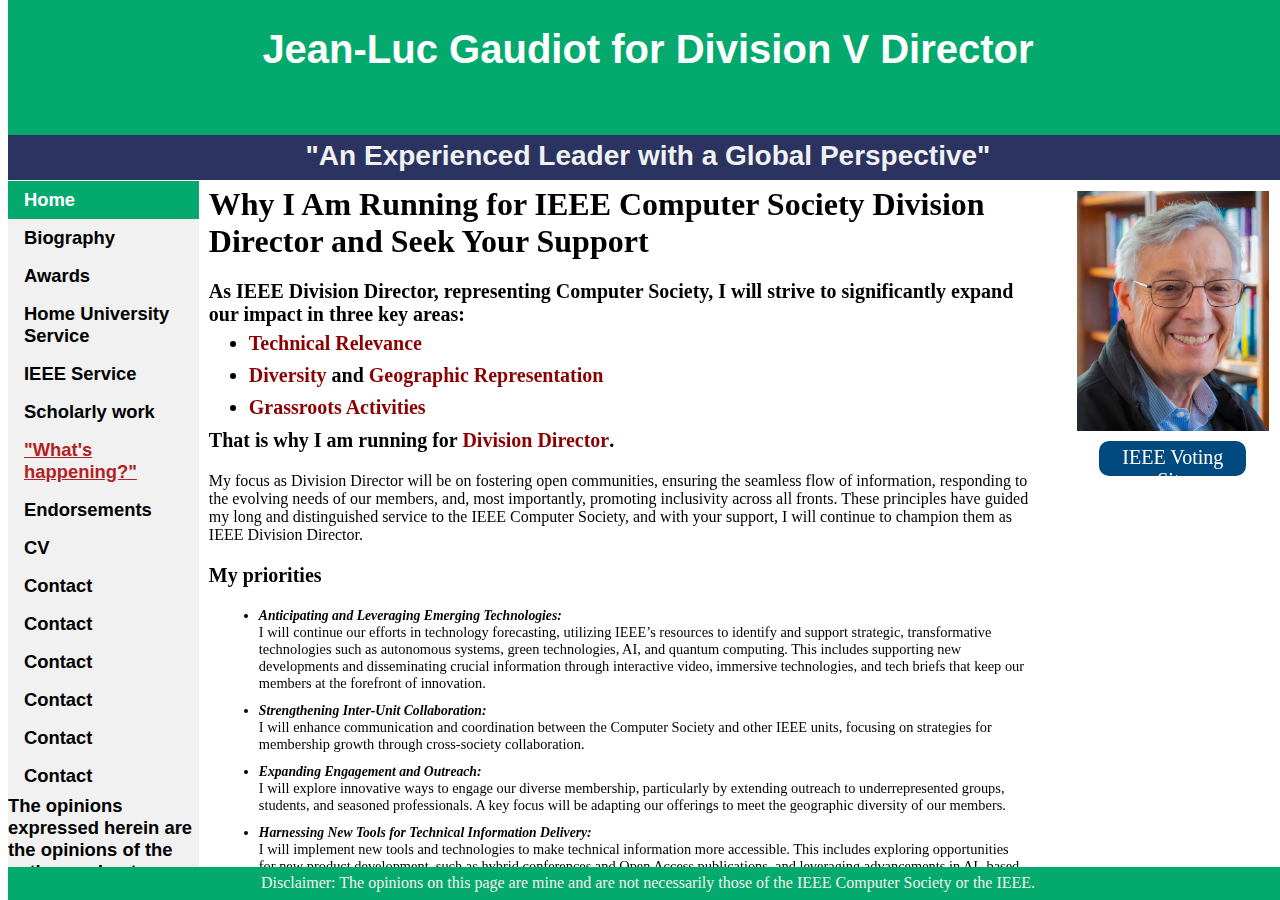
<file: index.html>
<!DOCTYPE html>
<html lang="en" xmlns="http://www.w3.org/1999/html">
<head>
    <meta charset="UTF-8">
    <title>Index</title>
    <script src="https://ajax.googleapis.com/ajax/libs/jquery/3.7.1/jquery.min.js"></script>
    <link href="support_files/stylesheet.css" rel="stylesheet" type="text/css">
</head>
<style>
    @keyframes glowing {
        0% {
            background-color: #2ba805;
            box-shadow: 0 0 5px #2ba805;
        }
        50% {
            background-color: #49e819;
            box-shadow: 0 0 20px #49e819;
        }
        100% {
            background-color: #2ba805;
            box-shadow: 0 0 5px #2ba805;
        }
    }
</style>
<body>

<section class="TitleBanner" id="titleBanner">
    <h1 class="Title" id="title">Jean-Luc Gaudiot for Division V Director</h1>

</section>
<!--<section class="banner" id=banner>-->
<!--    <a class="bannerLink" href='https://www.ieee.org/election'>IEEE Voting Site</a>-->
<!--</section>-->

<section class="banner" id=banner>
    <a class="bannerLink">"An Experienced Leader with a Global Perspective"</a>
</section>


<section class="bodySection" id="bodySection">
    <div class="navigationBar" data-scrolled="true" id="navBar">
        <nav>
            <ul>
                <li><a class="active" href="index.html">Home</a></li>
                <li><a href="bio.html">Biography</a></li>
                <li><a href="awards.html">Awards</a></li>
                <li><a href="home_university_service.html">Home University Service</a></li>
                <li><a href="IEEE_service.html">IEEE Service</a></li>
                <li><a href="scholarly_work.html">Scholarly work</a></li>
                <li><a style="color: firebrick" href="What's%20happening.html"><b><u>"What's happening?"</u></b></a></li>
                <li><a href="endorsements.html">Endorsements</a></li>
                <!--            <li><a href="support_files/Application%20Form.pdf">Nomination Form</a></li>-->
                <li><a href="support_files/resume.pdf">CV</a></li>
                <li><a href="contact.html">Contact</a></li>

                <li><a href="">Contact</a></li>
                                <li><a href="">Contact</a></li>
                                <li><a href="">Contact</a></li>
                                <li><a href="">Contact</a></li>
                                <li><a href="">Contact</a></li>
                
The opinions expressed herein are the opinions of the author and not necessarily the opinions of IEEE.

                
            </ul>
        </nav>
    </div>

    <div class="contentBlock" id="content" style="font-family:'Times New Roman',serif">

        <h3 style="font-size: 2em; margin-bottom: 8px"><strong>Why I Am Running for IEEE Computer Society Division Director and Seek Your Support</strong></h3>
        <p style="font-size: 1.25em; margin-bottom: 1px"><strong> As IEEE Division Director, representing Computer Society, I will strive to significantly expand our impact
            in three key areas:</strong></p>
        <div class="goals" id="goals" style="margin-bottom: 1px; margin-top: 1px">
            <ul style="margin-block-start: 1px;margin-block-end: 1px">
                <li><strong>Technical Relevance</strong><br></li>
                <li><strong>Diversity</strong> and <strong>Geographic Representation</strong><br></li>
                <li><strong>Grassroots Activities</strong></li>
            </ul>
            <p style="margin-bottom: 1px; margin-top: 1px" class="lastLine" id="lastLine">That is why I am running for <strong>Division Director</strong>.</p>
        </div>
        <p>My focus as Division Director will be on fostering open communities, ensuring the seamless
            flow of information, responding to the evolving needs of our members, and, most
            importantly, promoting inclusivity across all fronts. These principles have guided my long
            and distinguished service to the IEEE Computer Society, and with your support, I will
            continue to champion them as IEEE Division Director.</p>
        <p style="font-size: 1.25em"><strong>My priorities</strong></p>
        <ul type="disc">
            <li><strong><em>Anticipating and Leveraging Emerging Technologies:</em></strong><br>
                I will continue our efforts in technology forecasting, utilizing IEEE’s resources to identify
                and support strategic, transformative technologies such as autonomous systems, green
                technologies, AI, and quantum computing. This includes supporting new developments
                and disseminating crucial information through interactive video, immersive
                technologies, and tech briefs that keep our members at the forefront of innovation.
            </li>
            <li><strong><em>Strengthening Inter-Unit Collaboration:</em></strong><br>
                I will enhance communication and coordination between the Computer Society and
                other IEEE units, focusing on strategies for membership growth through cross-society
                collaboration.
            </li>
            <li><strong><em>Expanding Engagement and Outreach:</em></strong><br>
                I will explore innovative ways to engage our diverse membership, particularly by
                extending outreach to underrepresented groups, students, and seasoned professionals.
                A key focus will be adapting our offerings to meet the geographic diversity of our
                members.
            </li>
            <li><strong><em>Harnessing New Tools for Technical Information Delivery:</em></strong><br>
                I will implement new tools and technologies to make technical information more
                accessible. This includes exploring opportunities for new product development, such as
                hybrid conferences and Open Access publications, and leveraging advancements in AI-
                based technologies.
            </li>
        </ul>
        <p> As a skilled leader, <strong>I will work to unify emerging opportunities</strong> into a coherent, viable
            vision
            for the future. I will prioritize supporting Societies, Councils, Chapters, and Student
            Chapters—the core of IEEE. Recognizing that innovation often grows from grassroots
            efforts, I will <strong>encourage these groups to explore and establish new activities</strong>, develop new
            products, and disseminate technical information as widely as possible.</p>
        <p> I will also <strong>focus on breaking down traditional silos</strong>, fostering interaction among members
            through multi-society memberships, interdisciplinary events, and modern communication
            platforms. This will help us create new, innovative ways to connect and collaborate.</p>
        <p> While our hallmark services—transactions, magazines, standards, and conferences—remain
            central to our mission, I will actively <strong>promote the Open Access publication mandate </strong> to
            keep us competitive in the ever-evolving publication landscape.
        </p>
        <p> My overarching goal is to continue <strong>fostering a demographically diverse and inclusive
            membership</strong> within the Computer Society, beginning at the grassroots level. Now, more
            than ever, we need to nurture volunteer-based, grassroots activities that address the needs
            of our members.</p>
        <p>Division Directors play essential roles in IEEE governance. The Division V Director, one of
            two directors elected by the Computer Society membership, represents the interests of the
            Computer Society and its members within the larger IEEE organization (more details
            <a data-fr-linked="true"
               href="https://www.ieee.org/content/dam/ieee-org/election/position-division-delegate-director.pdf">here</a>).
        </p>
        <p>In summary, my vision for this role is rooted in inclusivity across demographics, geography,
            and technical disciplines. With rapid technological advancements, changing information
            dissemination methods, and evolving member demographics and needs, IEEE faces
            significant challenges and opportunities for transformation. My experience and insight will
            be invaluable in navigating these challenges and seizing the opportunities they present. </p>
        <p><strong><em>I respectfully ask for your vote to help lead IEEE-CS into a promising future that benefits
            you and all our fellow members and advances humanity by leveraging technology</em></strong>.</p>

    </div>

    <div class="img_block" id="img">
        <img alt="pending image upload" src="images/index.jpg"/>
        <a class="button" href='https://www.ieee.org/election' id="buttonIeee">IEEE Voting Site</a>
    </div>
</section>

<section class="footer" id="footer">
    <p class="footNote">Disclaimer: The opinions on this page are mine and are not necessarily those of the IEEE
        Computer Society or the
        IEEE.</p>
</section>

</body>

</html>
</file>
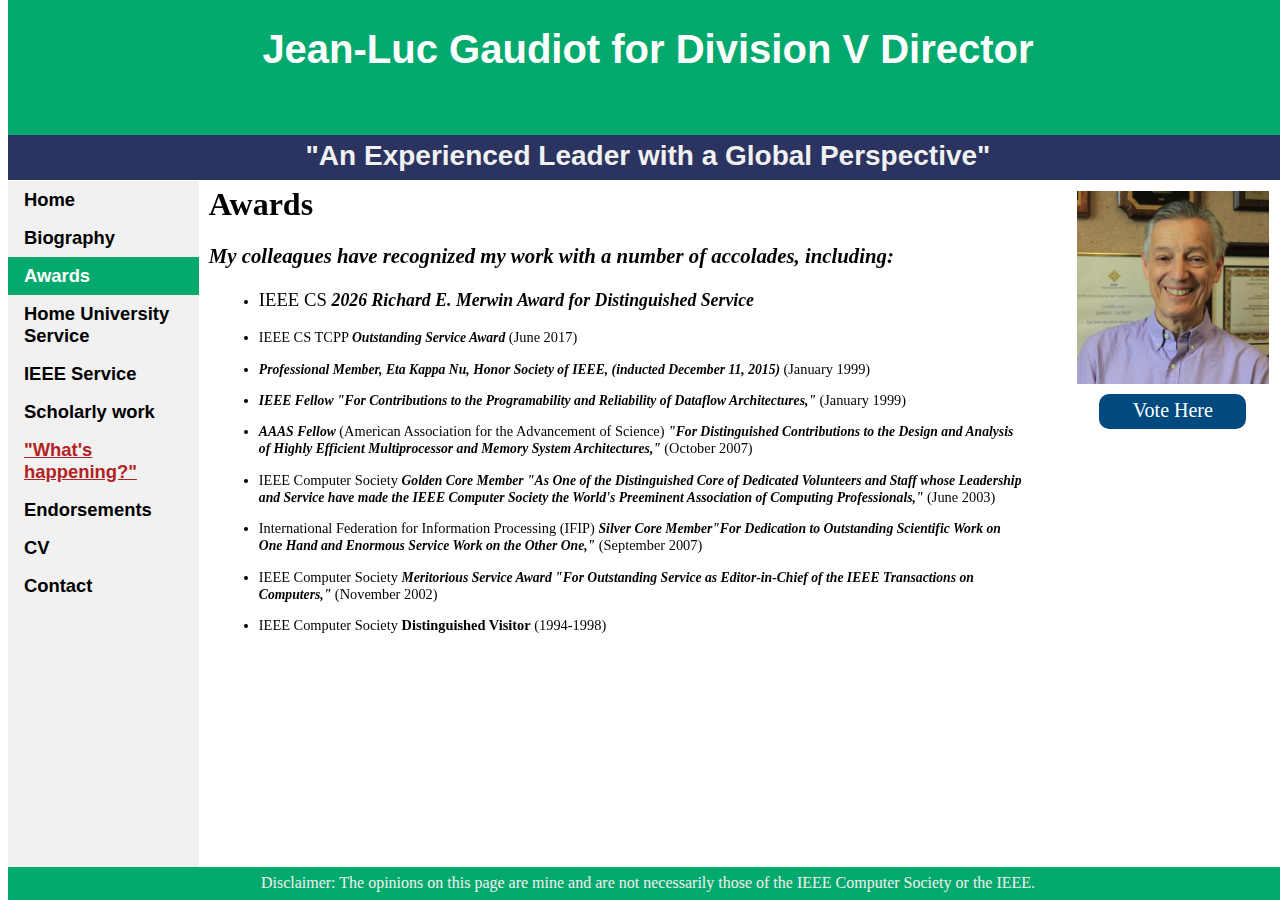
<file: awards.html>
<!DOCTYPE html>
<html lang="en">
<head>
    <meta charset="UTF-8">
    <title>Awards</title>
    <script src="https://ajax.googleapis.com/ajax/libs/jquery/3.7.1/jquery.min.js"></script>
    <link href="support_files/stylesheet.css" rel="stylesheet" type="text/css">
</head>

<style>
    @keyframes glowing {
        0% {
            background-color: #2ba805;
            box-shadow: 0 0 5px #2ba805;
        }
        50% {
            background-color: #49e819;
            box-shadow: 0 0 20px #49e819;
        }
        100% {
            background-color: #2ba805;
            box-shadow: 0 0 5px #2ba805;
        }
    }
</style>

<body>

<section class="TitleBanner" id="titleBanner">
    <h1 class="Title" id="title">Jean-Luc Gaudiot for Division V Director</h1>

</section>
<!--<section class="banner" id=banner>-->
<!--    <a class="bannerLink" href='https://www.ieee.org/election'>IEEE Voting Site</a>-->
<!--</section>-->

<section class="banner" id=banner>
    <a class="bannerLink">"An Experienced Leader with a Global Perspective"</a>
</section>
<section class="bodySection" id="bodySection">
    <div class="navigationBar" data-scrolled="true" id="navBar">
        <nav>
            <ul>
                <li><a href="index.html">Home</a></li>
                <li><a href="bio.html">Biography</a></li>
                <li><a class="active" href="awards.html">Awards</a></li>
                <li><a href="home_university_service.html">Home University Service</a></li>
                <li><a href="IEEE_service.html">IEEE Service</a></li>
                <li><a href="scholarly_work.html">Scholarly work</a></li>
                <li><a style="color: firebrick" href="What's%20happening.html"><b><u>"What's happening?"</u></b></a></li>
                <li><a href="endorsements.html">Endorsements</a></li>
                <!--            <li><a href="support_files/Application%20Form.pdf">Nomination Form</a></li>-->
                <li><a href="support_files/resume.pdf">CV</a></li>
                <li><a href="contact.html">Contact</a></li>
            </ul>
        </nav>
    </div>

    <div class="contentBlock" id="content" style="font-family:'Times New Roman'">
        <h3 style="font-size: 2em; margin-bottom: 8px">Awards</h3>
        <p style="font-size: 1.3em"><em><strong>My colleagues have recognized my work with a number of accolades, including:</strong></em></p>
        <ul>
            <li>
                <p>
                    <p style="font-size: 1.3em">                    IEEE CS <strong><em>2026 Richard E. Merwin Award for Distinguished Service</em></strong>
                    </strong></em>
                    </p>
            </li>

           <li>
                <p>
                    IEEE CS TCPP <strong><em>Outstanding Service Award</em></strong> (June 2017)
                </p>
            </li>

            <li>
                <p>
                    <strong><em>
                        Professional Member, Eta Kappa Nu, Honor Society of IEEE, (inducted December 11, 2015)
                    </em></strong>
                    (January 1999)
                </p>
            </li>

            <li>
                <p>

                    <strong><em>
                        IEEE Fellow "For Contributions to the Programability and Reliability of
                        Dataflow Architectures,"
                    </em></strong>
                    (January 1999)
                </p>
            </li>

            <li>
                <p>
                    <strong><em>AAAS Fellow </em></strong>(American Association for the Advancement of Science)
                    <strong><em>
                        "For Distinguished Contributions to the Design and Analysis of
                        Highly Efficient Multiprocessor and Memory System Architectures,"
                    </em></strong>
                    (October 2007)
                </p>
            </li>

            <li>
                <p>
                    IEEE Computer Society
                    <strong><em>
                        Golden Core Member "As One of the Distinguished Core of Dedicated Volunteers and Staff whose
                        Leadership and Service have made the IEEE Computer Society the
                        World's Preeminent Association of Computing Professionals,"
                    </em></strong>
                    (June 2003)
                </p>
            </li>

            <li>
                <p>
                    International Federation for Information Processing (IFIP)
                    <strong><em>
                        Silver Core Member"For Dedication to Outstanding Scientific Work on One Hand and
                        Enormous Service Work on the Other One,"</em></strong>
                    (September 2007)
                </p>
            </li>

            <li>
                <p>
                    IEEE Computer Society
                    <strong><em>
                        Meritorious Service Award "For Outstanding Service as Editor-in-Chief of the IEEE Transactions
                        on Computers,"</em></strong>
                    (November 2002)
                </p>
            </li>
            <li>
                <p>
                    IEEE Computer Society <strong> Distinguished Visitor</strong>
                    (1994-1998)
                <p>
            </li>
        </ul>
    </div>

    <div class="img_block" id="img">
        <img alt="pending image upload" src="images/awards.jpg"/>
        <a class = "button" id="buttonIeee" href='https://www.ieee.org/election'>Vote Here</a>
    </div>
</section>

<section class="footer" id="footer">
    <p class="footNote">Disclaimer: The opinions on this page are mine and are not necessarily those of the IEEE
        Computer Society or the
        IEEE.</p>
</section>

</body>

</html>
</file>
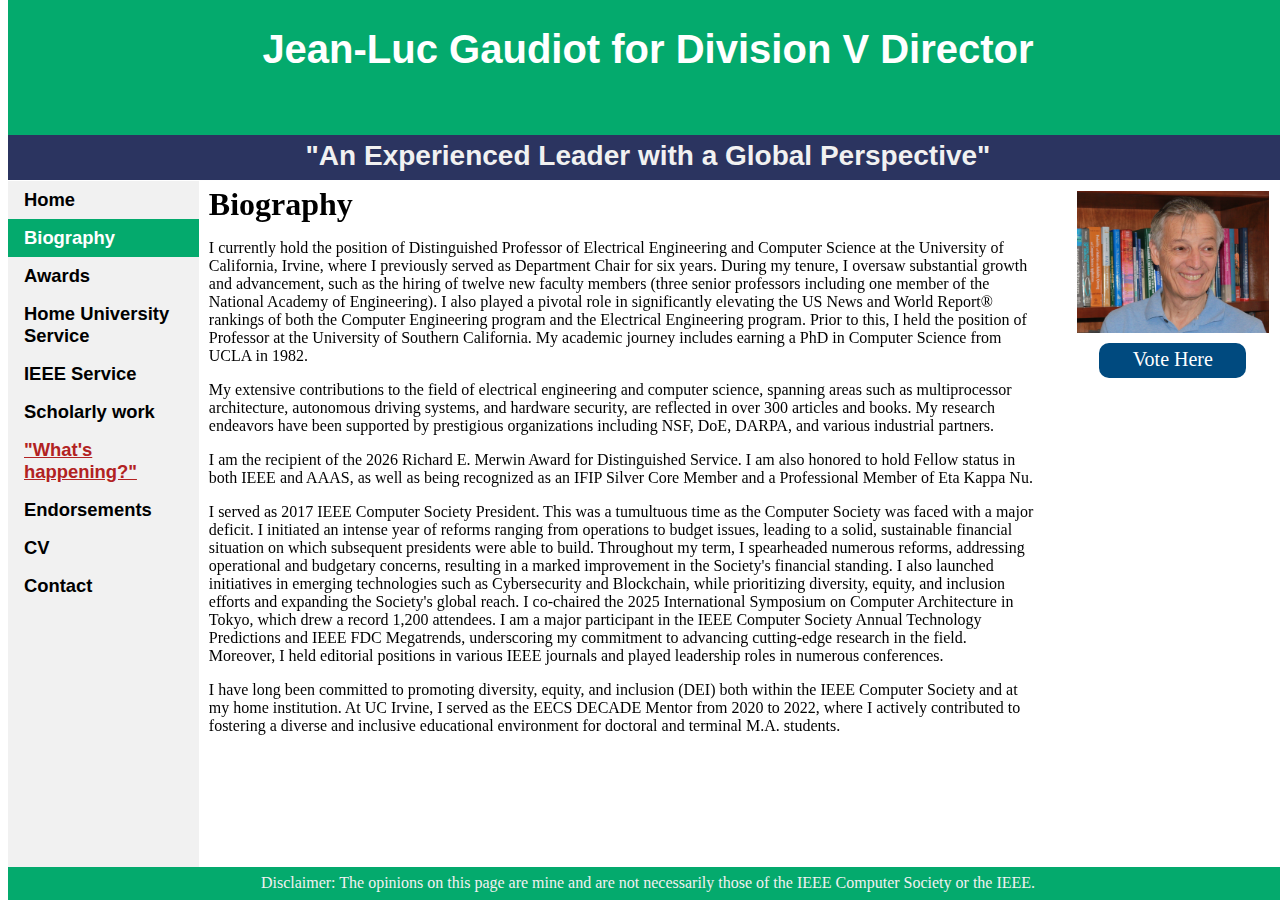
<file: bio.html>
<!DOCTYPE html>
<html lang="en">
<head>
    <meta charset="UTF-8">
    <title>Biography</title>
    <script src="https://ajax.googleapis.com/ajax/libs/jquery/3.7.1/jquery.min.js"></script>
    <link href="support_files/stylesheet.css" rel="stylesheet" type="text/css">
</head>
<style>
    @keyframes glowing {
        0% {
            background-color: #2ba805;
            box-shadow: 0 0 5px #2ba805;
        }
        50% {
            background-color: #49e819;
            box-shadow: 0 0 20px #49e819;
        }
        100% {
            background-color: #2ba805;
            box-shadow: 0 0 5px #2ba805;
        }
    }
</style>

<body>

<section class="TitleBanner" id="titleBanner">
    <h1 class="Title" id="title">Jean-Luc Gaudiot for Division V Director</h1>

</section>
<!--<section class="banner" id=banner>-->
<!--    <a class="bannerLink" href='https://www.ieee.org/election'>IEEE Voting Site</a>-->
<!--</section>-->

<section class="banner" id=banner>
    <a class="bannerLink">"An Experienced Leader with a Global Perspective"</a>
</section>


<section class="bodySection" id="bodySection">
    <div class="navigationBar" data-scrolled="true" id="navBar">
        <nav>
            <ul>
                <li><a href="index.html">Home</a></li>
                <li><a class="active" href="bio.html">Biography</a></li>
                <li><a href="awards.html">Awards</a></li>
                <li><a href="home_university_service.html">Home University Service</a></li>
                <li><a href="IEEE_service.html">IEEE Service</a></li>
                <li><a href="scholarly_work.html">Scholarly work</a></li>
                <li><a style="color: firebrick" href="What's%20happening.html"><b><u>"What's happening?"</u></b></a></li>
                <li><a href="endorsements.html">Endorsements</a></li>
                <!--<li><a href="support_files/Application%20Form.pdf">Nomination Form</a></li>-->
                <li><a href="support_files/resume.pdf">CV</a></li>
                <li><a href="contact.html">Contact</a></li>
            </ul>
        </nav>
    </div>

    <div class="contentBlock" id="content" style="font-family:'Times New Roman'">
        <h3 style="font-size: 2em; margin-bottom: 8px">Biography</h3>
        <p>I currently hold the position of Distinguished Professor of Electrical Engineering and Computer Science at
            the University of California, Irvine, where I previously served as Department Chair for six years. During
            my tenure, I oversaw substantial growth and advancement, such as the hiring of twelve new faculty members
            (three senior professors including one member of the National Academy of Engineering). I also played
            a pivotal role in significantly elevating the US News and World Report® rankings of both the
            Computer Engineering program and the Electrical Engineering program. Prior to this, I held
            the position of Professor at the University of Southern California. My academic journey
            includes earning a PhD in Computer Science from UCLA in 1982. </p>
        <p>My extensive contributions to the field of electrical engineering and computer science, spanning areas such
            as multiprocessor architecture, autonomous driving systems, and hardware security, are reflected in over 300
            articles and books. My research endeavors have been supported by prestigious organizations including NSF,
            DoE, DARPA, and various industrial partners.  </p>
        <p>I am  the recipient of the 2026 Richard E. Merwin Award for Distinguished Service.  I am also honored to hold Fellow status in both IEEE and AAAS, as
            well as being recognized as an IFIP Silver Core Member and a Professional Member of Eta Kappa Nu.</p>
        <p>I served as 2017 IEEE Computer Society President. This was a tumultuous time as the Computer Society was faced with
            a major deficit. I initiated an intense year of reforms ranging from operations to budget issues, leading to
            a solid, sustainable financial situation on which subsequent presidents were able to build. Throughout my
            term, I spearheaded numerous reforms, addressing operational and budgetary concerns, resulting in a marked
            improvement in the Society's financial standing. I also launched initiatives in emerging technologies such
            as Cybersecurity and Blockchain, while prioritizing diversity, equity, and inclusion efforts and expanding
            the Society's global reach. I co-chaired the 2025 International Symposium on Computer Architecture in Tokyo, which drew a record 1,200 attendees.  I am a major participant in the IEEE Computer Society Annual Technology Predictions and IEEE FDC Megatrends, underscoring my
            commitment to advancing cutting-edge research in the field.
Moreover, I held editorial positions in various IEEE journals and played
            leadership roles in numerous conferences.
        </p>
        <p>I have long been committed to promoting diversity, equity, and inclusion (DEI) both within the IEEE Computer
            Society and at my home institution. At UC Irvine, I served as the EECS DECADE Mentor from 2020 to 2022,
            where I actively contributed to fostering a diverse and inclusive educational environment for doctoral and
            terminal M.A. students. </p>

        <!--        <h3>Bio</h3>-->
        <!--        <p>I am currently a Distinguished Professor in the Electrical Engineering and Computer Science Department at the-->
        <!--            University of California, Irvine, where I was Department Chair from 2003 to 2009. During my tenure, the-->
        <!--            department underwent significant changes. These include the hiring of twelve new faculty members (three-->
        <!--            senior professors) and the remarkable rise in the US News and World Report&reg; rankings of the Computer-->
        <!--            Engineering program from 42 to 28 (46 to 36 for the Electrical Engineering program).</p>-->
        <!--        <p>I received a Bachelor&apos;s degree in Electrical Engineering (Dipl&ocirc;me d&apos;Ing&eacute;nieur) from-->
        <!--            the &Eacute;cole Sup&eacute;rieure d&apos;Ing&eacute;nieurs en Electronique et Electrotechnique, Paris,-->
        <!--            France in 1976 and the M.S. and Ph.D. degrees in Computer Science from the University of California, Los-->
        <!--            Angeles in 1977 and 1982, respectively.</p>-->
        <!--        <p>Prior to joining UCI in January 2002, I was a Professor of Electrical Engineering at the University of-->
        <!--            Southern California since 1982, where I served as Director of the Computer Engineering Division for three-->
        <!--            years. I also designed distributed microprocessor systems at Teledyne Controls, Santa Monica,-->
        <!--            California (1979-1980) and performed research in innovative architectures at the TRW Technology Research-->
        <!--            Center, El Segundo, California (1980-1982). I frequently act as consultant to companies that design-->
        <!--            high-performance computer architectures, and have served as an expert witness in patent infringement and-->
        <!--            product liability cases. My research interests include multithreaded architectures, fault-tolerant-->
        <!--            multiprocessors, and implementation of reconfigurable architectures, domains in which I have published over-->
        <!--            250 peer-reviewed journal and conference papers. My research has been sponsored by NSF, DoE, and-->
        <!--            DARPA, as well as a number of industrial organizations.</p>-->
        <!--        <p>From 2006 to 2009, I was the first Editor-in-Chief of the IEEE Computer Architecture Letters, a new-->
        <!--            publication of the IEEE Computer Society, which I co-founded to the end of facilitating short, fast-->
        <!--            turnaround of fundamental ideas in the Computer Architecture domain. From 1999 to 2002, I was the-->
        <!--            Editor-in-Chief of the IEEE Transactions on Computers. From 2001 to 2005, I was elected chair of the IEEE-->
        <!--            Technical Committee on Computer Architecture. In 2009, I was elected to the Board of Governors of the IEEE-->
        <!--            Computer Society for a 3-year-term, and re-elected in 2012. I was the Chair of the IEEE Computer Society-->
        <!--            Publications Board Transactions Operations Committee (2010-2011), the Chair of the IEEE Computer Society-->
        <!--            Publications Board Magazines Operations Committee in 2012, the IEEE Computer Society vice President,-->
        <!--            Educational Activities Board in 2013, and the IEEE Computer Society vice President, Publications Board,-->
        <!--            2014-2015, and 2017 IEEE Computer Society President.</p>-->
        <!--        <p>I have also chaired the IFIP Working Group 10.3 (Concurrent Systems). I was co-General Chairman of the 1992-->
        <!--            International Symposium on Computer Architecture, Program Committee Chairman of the 1993 IFIP Working-->
        <!--            Conference on Architectures and Compilation Techniques for Fine and Medium Grain Parallelism, the 1993 IEEE-->
        <!--            Symposium on Parallel and Distributed Processing (Systems Track), the 1995 Parallel Architectures and-->
        <!--            Compilation Techniques Conference (PACT &lsquo;95), the High Performance Computer Architecture conference in-->
        <!--            1999 (HPCA-5), and the 2005 International Parallel and Distributed Processing Symposium.</p>-->
        <!--        <p>In 1999, I became a Fellow of the IEEE, &ldquo;For Contributions to the Programmability and Reliability of-->
        <!--            Dataflow Architectures&rdquo; and was elevated to the rank of AAAS Fellow in 2007, &ldquo;For Distinguished-->
        <!--            Contributions to the Design and Analysis of Highly Efficient Multiprocessor and Memory System Architectures.&rdquo;-->
        <!--            I am a Professional Member of Eta Kappa Nu, Honor Society of IEEE.</p>-->
        <!--        <p>I live in Irvine, California, with my wife Teresa. Our two children are grown, and they live in Albuquerque-->
        <!--            and Chicago, respectively, but they do miss their native California. In my spare time, I combine my passion-->
        <!--            for aviation with my love for teaching, and I am an active flight instructor (both primary and instrument).-->
        <!--            The IEEE institute recently did a piece on this in a column entitled &ldquo;Part-time Passions: September-->
        <!--            2014 &ndash; Up, up, and away&rdquo; (see the second article in &lt;a href=&quot; <a-->
        <!--                    href="http://theinstitute.ieee.org/technology-topics/big-data/parttime-passions-september-2014">http://theinstitute.ieee.org/technology-topics/big-data/parttime-passions-september-2014</a>).-->
        <!--            You can even see a picture of me, standing next to my own Piper Dakota on a recent trip to Provo, Utah (I-->
        <!--            actually share it with three colleagues) by clicking &lt;a href=&quot;Dakota.jpg&quot;&gt;here&lt;/a&gt;.-->
        <!--            I am also Chief Pilot of the RI Flying Club, based in Fullerton, California.</p>-->
        <!--        <p><br></p>-->
    </div>

    <div class="img_block" id="img">
        <img alt="pending image upload" src="images/bio.jpg"/>
        <a class="button" href='https://www.ieee.org/election' id="buttonIeee">Vote Here</a>
    </div>
</section>

<section class="footer" id="footer">
    <p class="footNote">Disclaimer: The opinions on this page are mine and are not necessarily those of the IEEE
        Computer Society or the
        IEEE.</p>
</section>

</body>

</html>
</file>
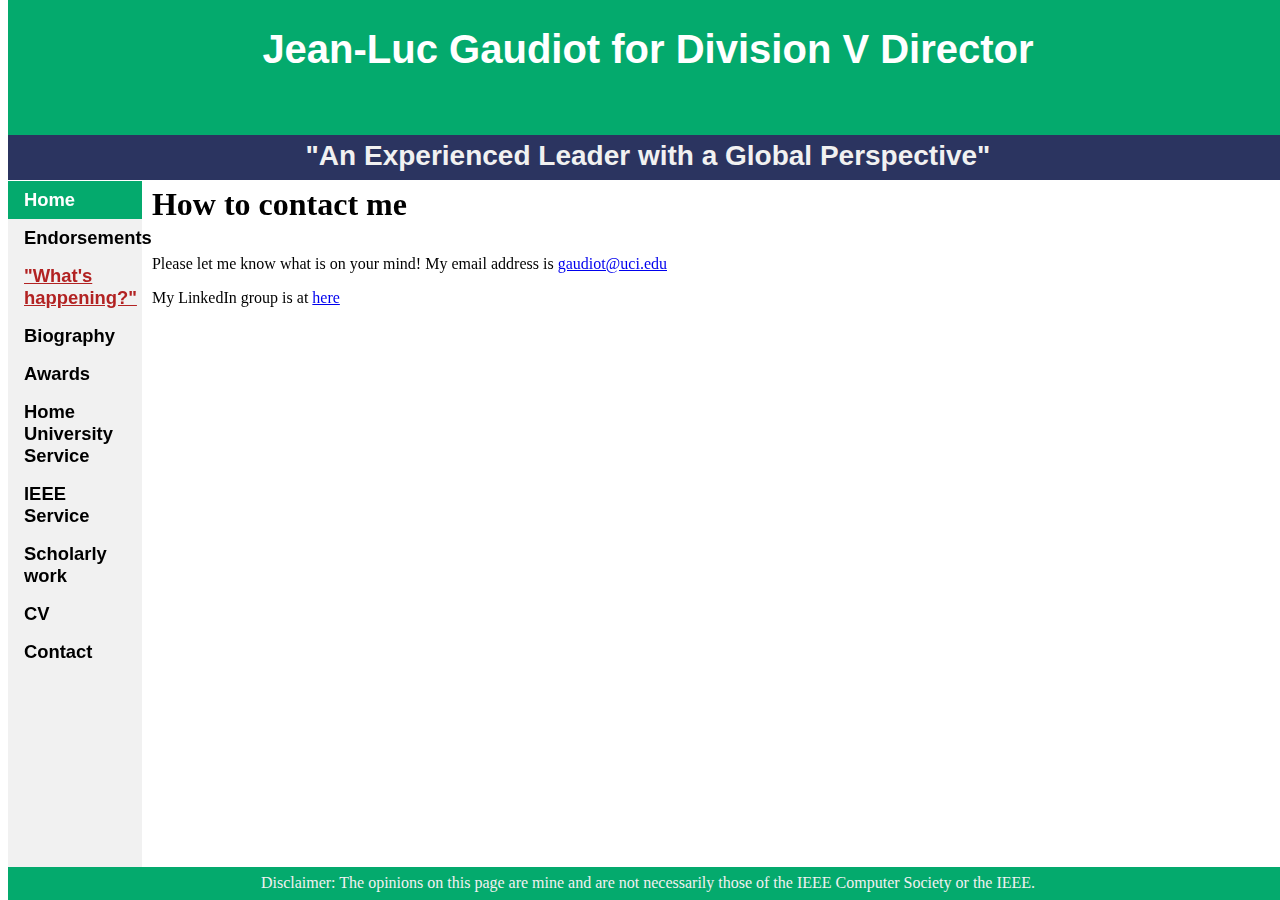
<file: contact.html>
<!DOCTYPE html>
<html lang="en">
<head>
    <meta charset="UTF-8">
    <title>Contact</title>
    <script src="https://ajax.googleapis.com/ajax/libs/jquery/3.7.1/jquery.min.js"></script>
    <link href="support_files/stylesheet.css" rel="stylesheet" type="text/css">
</head>

<body>

<section class="TitleBanner" id="titleBanner">
    <h1 class="Title" id="title">Jean-Luc Gaudiot for Division V Director</h1>

</section>
<!--<section class="banner" id=banner>-->
<!--    <a class="bannerLink" href='https://www.ieee.org/election'>IEEE Voting Site</a>-->
<!--</section>-->

<section class="banner" id=banner>
    <a class="bannerLink">"An Experienced Leader with a Global Perspective"</a>
</section>


<section class="bodySection" id="bodySection">
    <div class="navigationBar" data-scrolled="true" id="navBar">
        <nav>
            <ul>
                <li><a class="active" href="index.html">Home</a></li>
                <li><a href="endorsements.html">Endorsements</a></li>
                <li><a style="color: firebrick" href="What's%20happening.html"><b><u>"What's happening?"</u></b></a></li>
                <li><a href="bio.html">Biography</a></li>
                <li><a href="awards.html">Awards</a></li>
                <li><a href="home_university_service.html">Home University Service</a></li>
                <li><a href="IEEE_service.html">IEEE Service</a></li>
                <li><a href="scholarly_work.html">Scholarly work</a></li>
                <!--            <li><a href="support_files/Application%20Form.pdf">Nomination Form</a></li>-->
                <li><a href="support_files/resume.pdf">CV</a></li>
                <li><a href="contact.html">Contact</a></li>
            </ul>
        </nav>
    </div>

    <div class="contentBlock" id="content">
        <h3>How to contact me</h3>
        <p>
            Please let me know what is on your mind!
            My email address is <a href="mailto:gaudiot@uci.edu">gaudiot@uci.edu</a>
        </p>
        <p>
            My LinkedIn group is at <a href="https://www.linkedin.com/pub/jean-luc-gaudiot/26/531/611"> here </a>
        </p>
    </div>

    <div class="img_block" id="img">
<!--        <img alt="pending image upload" src="images/contact.jpg"/>-->
        <!--        <a id="buttonIeee" href='https://www.ieee.org/election'>Vote Here</a>-->
    </div>
</section>

<section class="footer" id="footer">
    <p class="footNote">Disclaimer: The opinions on this page are mine and are not necessarily those of the IEEE
        Computer Society or the
        IEEE.</p>
</section>

</body>

</html>
</file>
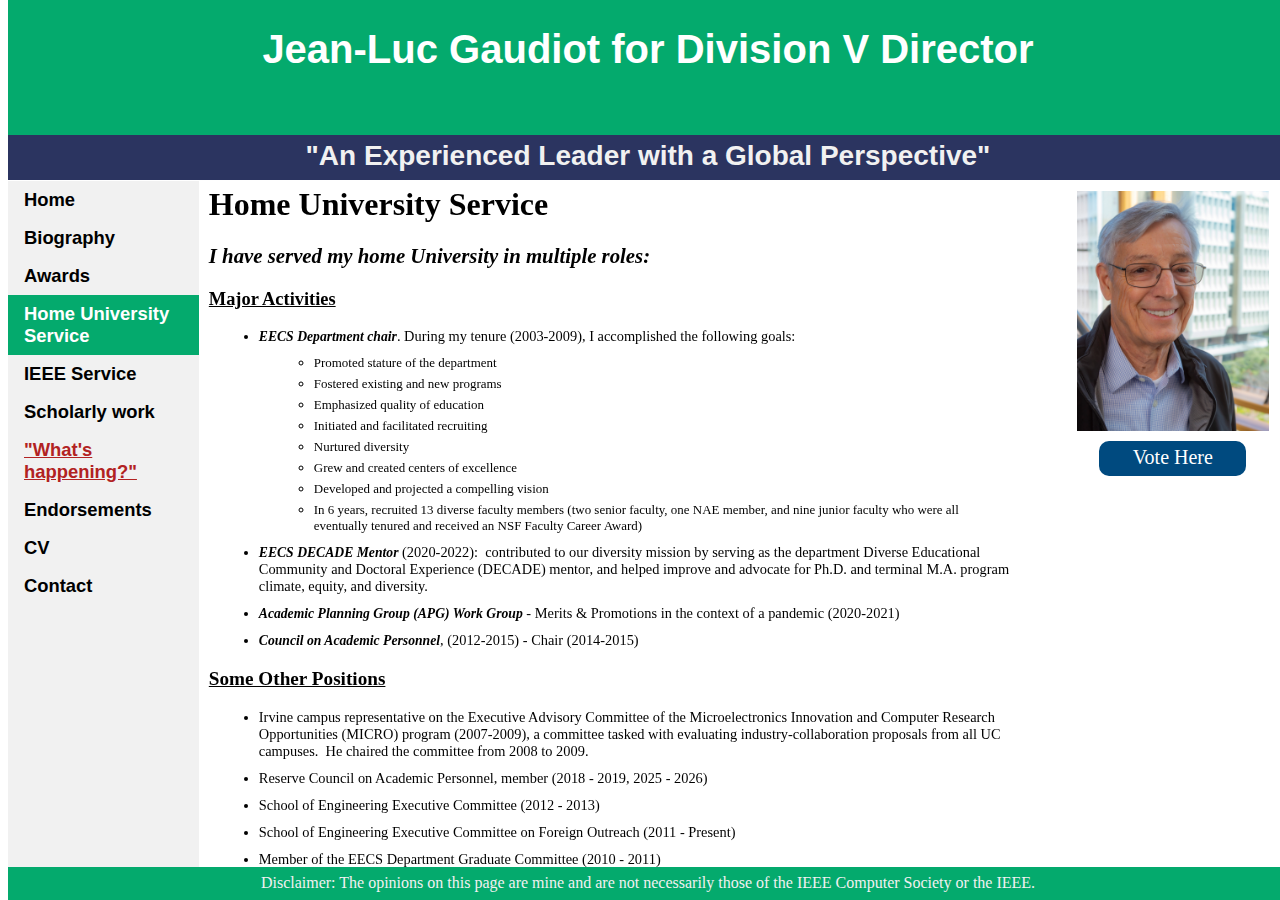
<file: home_university_service.html>
<!DOCTYPE html>
<html lang="en">
<head>
    <meta charset="UTF-8">
    <title>Home University service</title>
    <script src="https://ajax.googleapis.com/ajax/libs/jquery/3.7.1/jquery.min.js"></script>
    <link href="support_files/stylesheet.css" rel="stylesheet" type="text/css">
</head>
<style>
    @keyframes glowing {
        0% {
            background-color: #2ba805;
            box-shadow: 0 0 5px #2ba805;
        }
        50% {
            background-color: #49e819;
            box-shadow: 0 0 20px #49e819;
        }
        100% {
            background-color: #2ba805;
            box-shadow: 0 0 5px #2ba805;
        }
    }
</style>

<body>

<section class="TitleBanner" id="titleBanner">
    <h1 class="Title" id="title">Jean-Luc Gaudiot for Division V Director</h1>

</section>
<!--<section class="banner" id=banner>-->
<!--    <a class="bannerLink" href='https://www.ieee.org/election'>IEEE Voting Site</a>-->
<!--</section>-->

<section class="banner" id=banner>
    <a class="bannerLink">"An Experienced Leader with a Global Perspective"</a>
</section>

<section class="bodySection" id="bodySection">
    <div class="navigationBar" data-scrolled="true" id="navBar">
        <nav>
            <ul>
                <li><a href="index.html">Home</a></li>
                <li><a href="bio.html">Biography</a></li>
                <li><a href="awards.html">Awards</a></li>
                <li><a class="active" href="home_university_service.html">Home University Service</a></li>
                <li><a href="IEEE_service.html">IEEE Service</a></li>
                <li><a href="scholarly_work.html">Scholarly work</a></li>
                <li><a style="color: firebrick" href="What's%20happening.html"><b><u>"What's happening?"</u></b></a></li>
                <li><a href="endorsements.html">Endorsements</a></li>
                <!--<li><a href="support_files/Application%20Form.pdf">Nomination Form</a></li>-->
                <li><a href="support_files/resume.pdf">CV</a></li>
                <li><a href="contact.html">Contact</a></li>
            </ul>
        </nav>
    </div>
    <div class="contentBlock" id="content" style="font-family:'Verdana Pro',serif" >
        <h3 style="font-size: 2em; margin-bottom: 8px"><strong>Home University Service</strong></h3>
        <p style="font-size: 1.3em"><strong><em>I have served my home University in multiple roles:</em></strong></p>
        <p style="font-size: 1.15em"><strong><u>Major Activities</u></strong></p>
        <ul type="disc">
            <li><em>EECS Department chair</em>. During my tenure (2003-2009), I accomplished the following goals:
                <ul type="circle">
                    <li>Promoted stature of the department</li>
                    <li>Fostered existing and new programs</li>
                    <li>Emphasized quality of education</li>
                    <li>Initiated and facilitated recruiting</li>
                    <li>Nurtured diversity</li>
                    <li>Grew and created centers of excellence</li>
                    <li>Developed and projected a compelling vision</li>
                    <li>In 6 years, recruited 13 diverse faculty members (two senior faculty, one NAE member, and nine
                        junior faculty who were all eventually tenured and received an NSF Faculty Career Award)
                    </li>
                </ul>
            </li>
            <li><em>EECS DECADE Mentor</em> (2020-2022): &nbsp;contributed to our diversity mission by serving as the
                department Diverse Educational Community and Doctoral Experience (DECADE) mentor, and helped improve and
                advocate for Ph.D. and terminal M.A. program climate, equity, and diversity.
            </li>
            <li><em>Academic Planning Group (APG) Work Group</em> - Merits &amp; Promotions in the context of a pandemic
                (2020-2021)
            </li>
            <li><em>Council on Academic Personnel</em>, (2012-2015) - Chair (2014-2015)</li>
        </ul>
        <p style="font-size: 1.2em"><strong><u>Some Other Positions</u></strong></p>
        <ul type="disc">
            <li>Irvine campus representative on the Executive Advisory Committee of the Microelectronics Innovation and
                Computer Research Opportunities (MICRO) program (2007-2009), a committee tasked with evaluating
                industry-collaboration proposals from all UC campuses.&nbsp;&nbsp;He chaired the committee from 2008 to
                2009.
            </li>
            <li>Reserve Council on Academic Personnel, member (2018 - 2019, 2025 - 2026)</li>
            <li>School of Engineering Executive Committee (2012 - 2013)</li>
            <li>School of Engineering Executive Committee on Foreign Outreach (2011 - Present)</li>
            <li>Member of the EECS Department Graduate Committee (2010 - 2011)</li>
            <li>Chair of the School Committee on Evaluation of the ACE Program, Summer 2007</li>
            <li>Irvine campus representative on the Executive Advisory Committee of the Microelectronics Innovation and
                Computer Research Opportunities (MICRO) program, 2007 - 2009
            </li>
            <li>Member of the School Endowed Chairs Committee, 2006-2007</li>
            <li>Member of the Committee on International Education (Subcommittee of the Council on Educational Policy),
                2006-2007
            </li>
            <li>Member of the Dean Review Committee, 2006</li>
            <li>Organizer of the 2002 Strategic Planning Department Retreat, 2002</li>
            <li>Organizer of the 2002 ECE Department retreat, 2002</li>
        </ul>
    </div>
    <div class="img_block" id="img">
        <img alt="pending image upload" src="images/home_university.jpg"/>
        <a class = "button" id="buttonIeee" href='https://www.ieee.org/election'>Vote Here</a>
    </div>
</section>

<section class="footer" id="footer">
    <p class="footNote">Disclaimer: The opinions on this page are mine and are not necessarily those of the IEEE
        Computer Society or the
        IEEE.</p>
</section>

</body>

</html>
</file>
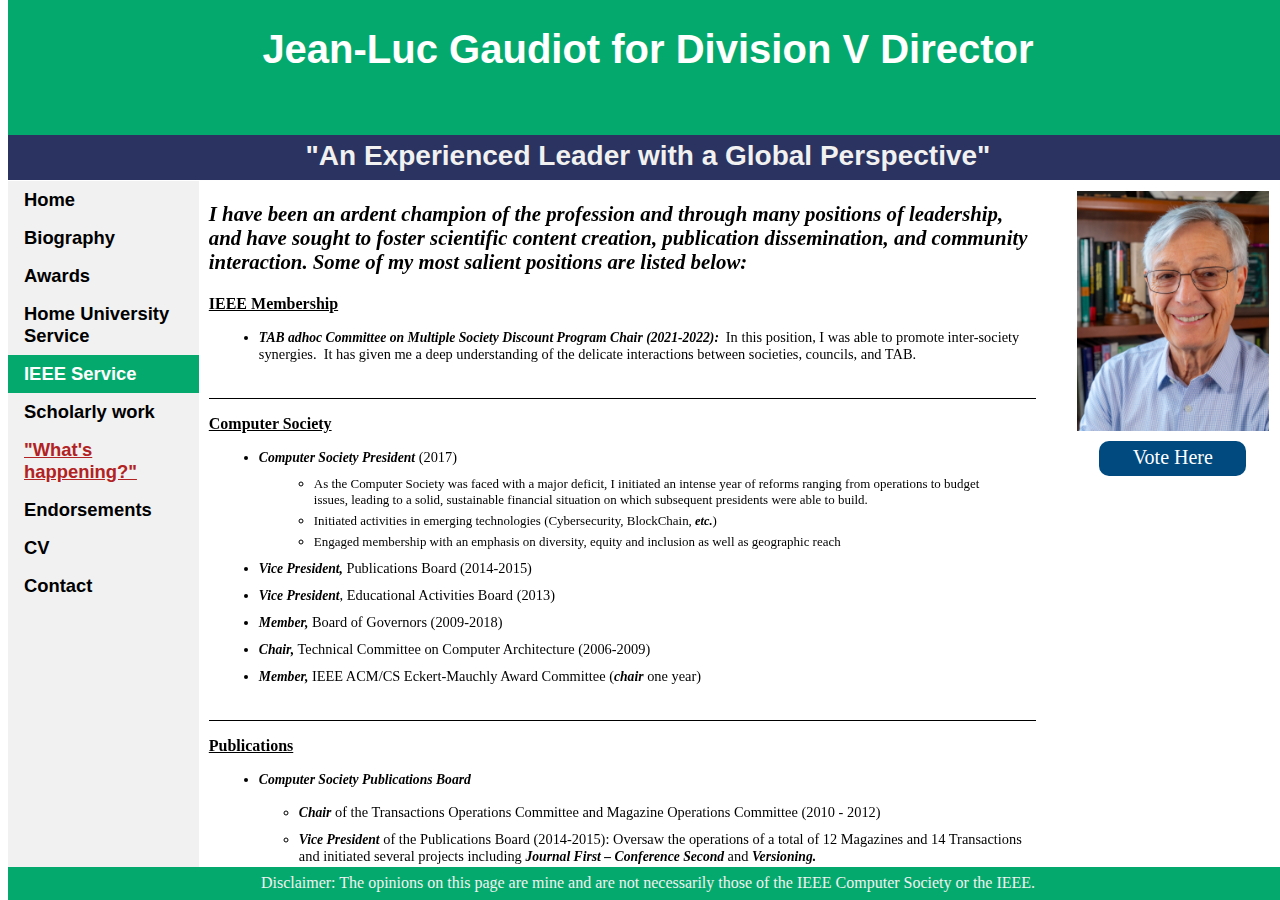
<file: IEEE_service.html>
<!DOCTYPE html>
<html lang="en">
<head>
    <meta charset="UTF-8">
    <title>IEEE Service</title>
    <script src="https://ajax.googleapis.com/ajax/libs/jquery/3.7.1/jquery.min.js"></script>
    <link href="support_files/stylesheet.css" rel="stylesheet" type="text/css">
</head>

<style>
    @keyframes glowing {
        0% {
            background-color: #2ba805;
            box-shadow: 0 0 5px #2ba805;
        }
        50% {
            background-color: #49e819;
            box-shadow: 0 0 20px #49e819;
        }
        100% {
            background-color: #2ba805;
            box-shadow: 0 0 5px #2ba805;
        }
    }
</style>


<body>

<section class="TitleBanner" id="titleBanner">
    <h1 class="Title" id="title">Jean-Luc Gaudiot for Division V Director</h1>

</section>
<!--<section class="banner" id=banner>-->
<!--    <a class="bannerLink" href='https://www.ieee.org/election'>IEEE Voting Site</a>-->
<!--</section>-->

<section class="banner" id=banner>
    <a class="bannerLink">"An Experienced Leader with a Global Perspective"</a>
</section>

<section class="bodySection" id="bodySection">
    <div class="navigationBar" data-scrolled="true" id="navBar">
        <nav>
            <ul>
                <li><a href="index.html">Home</a></li>
                <li><a href="bio.html">Biography</a></li>
                <li><a href="awards.html">Awards</a></li>
                <li><a href="home_university_service.html">Home University Service</a></li>
                <li><a class="active" href="IEEE_service.html">IEEE Service</a></li>
                <li><a href="scholarly_work.html">Scholarly work</a></li>
                <li><a style="color: firebrick" href="What's%20happening.html"><b><u>"What's happening?"</u></b></a></li>
                <li><a href="endorsements.html">Endorsements</a></li>
                <!--<li><a href="support_files/Application%20Form.pdf">Nomination Form</a></li>-->
                <li><a href="support_files/resume.pdf">CV</a></li>
                <li><a href="contact.html">Contact</a></li>
            </ul>
        </nav>
    </div>

    <div class="contentBlock" id="content" style="font-family:'Times New Roman'">
        <p style="font-size: 1.3em"><strong><em>I have been an ardent champion of the profession and through many
            positions of leadership, and have sought to foster scientific content creation, publication dissemination, and community interaction.
            Some of my most salient positions are listed below:</em></strong></p>
        <p><strong><u>IEEE Membership</u></strong></p>
        <ul type="disc">
            <li><em>TAB adhoc Committee on Multiple Society Discount Program Chair
                (2021-2022):</em><em>&nbsp;&nbsp;</em>In this position, I was able to promote inter-society synergies.
                &nbsp;It has given me a deep understanding of the delicate interactions between societies, councils, and
                TAB.&nbsp;
            </li>
        </ul>
        <p style="margin-top:6pt; margin-bottom:0pt; border-bottom:0.75pt solid #000000; padding-bottom:1pt;">
            &nbsp;</p>
        <p><strong><u>Computer Society</u></strong></p>
        <ul type="disc">
            <li><em>Computer Society President</em> (2017)
                <ul type="circle">
                    <li>As the Computer Society was faced with a major deficit, I initiated an intense year of reforms
                        ranging from operations to budget issues, leading to a solid, sustainable financial situation on
                        which subsequent presidents were able to build.
                    </li>
                    <li>Initiated activities in emerging technologies (Cybersecurity, BlockChain, <em>etc.</em>)</li>
                    <li>Engaged membership with an emphasis on diversity, equity and inclusion as well as geographic
                        reach
                    </li>
                </ul>
            </li>
            <li><em>Vice President,&nbsp;</em>Publications Board (2014-2015)</li>
            <li><em>Vice President</em>, Educational Activities Board (2013)</li>
            <li><em>Member,&nbsp;</em>Board of Governors (2009-2018)</li>
            <li><em>Chair,&nbsp;</em>Technical Committee on Computer Architecture (2006-2009)</li>
            <li><em>Member,&nbsp;</em>IEEE ACM/CS Eckert-Mauchly Award Committee (<em>chair</em> one year)</li>
        </ul>
        <p style="margin-top:6pt; margin-bottom:0pt; border-bottom:0.75pt solid #000000; padding-bottom:1pt;">
            &nbsp;</p>
        <p><strong><u>Publications</u></strong></p>
        <ul type="disc">
            <li><em>Computer Society Publications Board</em></li>
        </ul>
        <ul type="circle">
            <ul>
                <li><em>Chair</em> of the Transactions Operations Committee and Magazine Operations Committee (2010 - 2012)</li>
                <li><em>Vice President</em> of the Publications Board (2014-2015): Oversaw the operations of a total of
                    12 Magazines and 14 Transactions and initiated several projects including <em>Journal First &ndash;
                        Conference Second&nbsp;</em>and <em>Versioning.</em></li>
            </ul>
        </ul>
        <ul type="disc">
            <li><em>TAB Periodicals Committee</em> (2020-2023). Contributed to multiple committees and chaired:</li>
        </ul>
        <ul type="circle">
            <ul>
                <li>Open Access EIC Best Practices</li>
                <li>Use of AI Tools for Reviewer selection</li>
                <li>Submission process standardization</li>
            </ul>
        </ul>
        <ul type="disc">
            <li><em>Co-founder</em> and first <em>Editor-in-Chief&nbsp;</em>of IEEE Computer Architecture Letters:
                &nbsp;relevance, time to publication, and impact are primary metrics of our publications. In the modern
                publication environment, I identified a need in the community for an archival journal venue where good
                ideas could be evaluated rapidly, would find quick exposure.
            </li>
            <li><em>Editor-in-Chief</em> of IEEE Transactions on Computers&nbsp;</li>
            <li><em>Member,&nbsp;</em>Editorial Board of multiple journals (IEEE TC, Parallel Processing Letters, <em>etc.)</em>
            </li>
        </ul>
        <p style="margin-top:6pt; margin-bottom:0pt; border-bottom:0.75pt solid #000000; padding-bottom:1pt;">
            &nbsp;</p>
        <p><strong><u>Conferences</u></strong></p>
        <ul type="disc">
            
            <li><em>Co-General Chair</em> of the 2025 International Symposium on Computer Architecture, achieving record participation of more than 1,200 attendees. 
                
            <li><em>Founder</em> of the IEEE-CS/ACM Parallel Architectures and Compilation Techniques (PACT)
                conference: back in 1993, I recognized the need for a conference which would link three major areas of
                research in parallel processing: architecture, programming paradigm, and compilers. Careful steering has
                allowed us to parlay this meeting into a premier conference widely respected in the field.
            
            <li><em>General Chair,&nbsp;</em>COMPSAC 2019</li>
            
            <li><em>(Co-) Technical Program Committee</em><strong><em>&nbsp;Chair&nbsp;</em></strong><em>of</em><strong><em>&nbsp;</em></strong>multiple
                IEEE CS and ACM sponsored conferences (HPCA 1999, CF 2004, SBAC-PAD 2013, 2011, 2007, 2004, IPDPS 2005,
                PACT 1995, <em>etc</em>.)
            </li>
            <li><em>(Co-) General Chair</em><strong><em>&nbsp;</em></strong><em>of</em><strong><em>&nbsp;</em></strong>multiple
                IEEE CS and ACM sponsored conferences (ISCA 1992, ISPDC 1993, CF 2004, NPC 2005, NPC 2007, NPC 2010, CSE
                2011, <em>etc.</em>)
            </li>
            <li><em>Steering Committee member</em> of several conferences (PACT, NPC, HPCA, SBAC-PAD)</li>
        </ul>
    </div>
    <div class="img_block" id="img">
        <img alt="pending image upload" src="images/professional.jpg"/>
        <a class="button" href='https://www.ieee.org/election' id="buttonIeee">Vote Here</a>
    </div>
</section>

<section class="footer" id="footer">
    <p class="footNote">Disclaimer: The opinions on this page are mine and are not necessarily those of the IEEE
        Computer Society or the
        IEEE.</p>
</section>

</body>

</html>
</file>
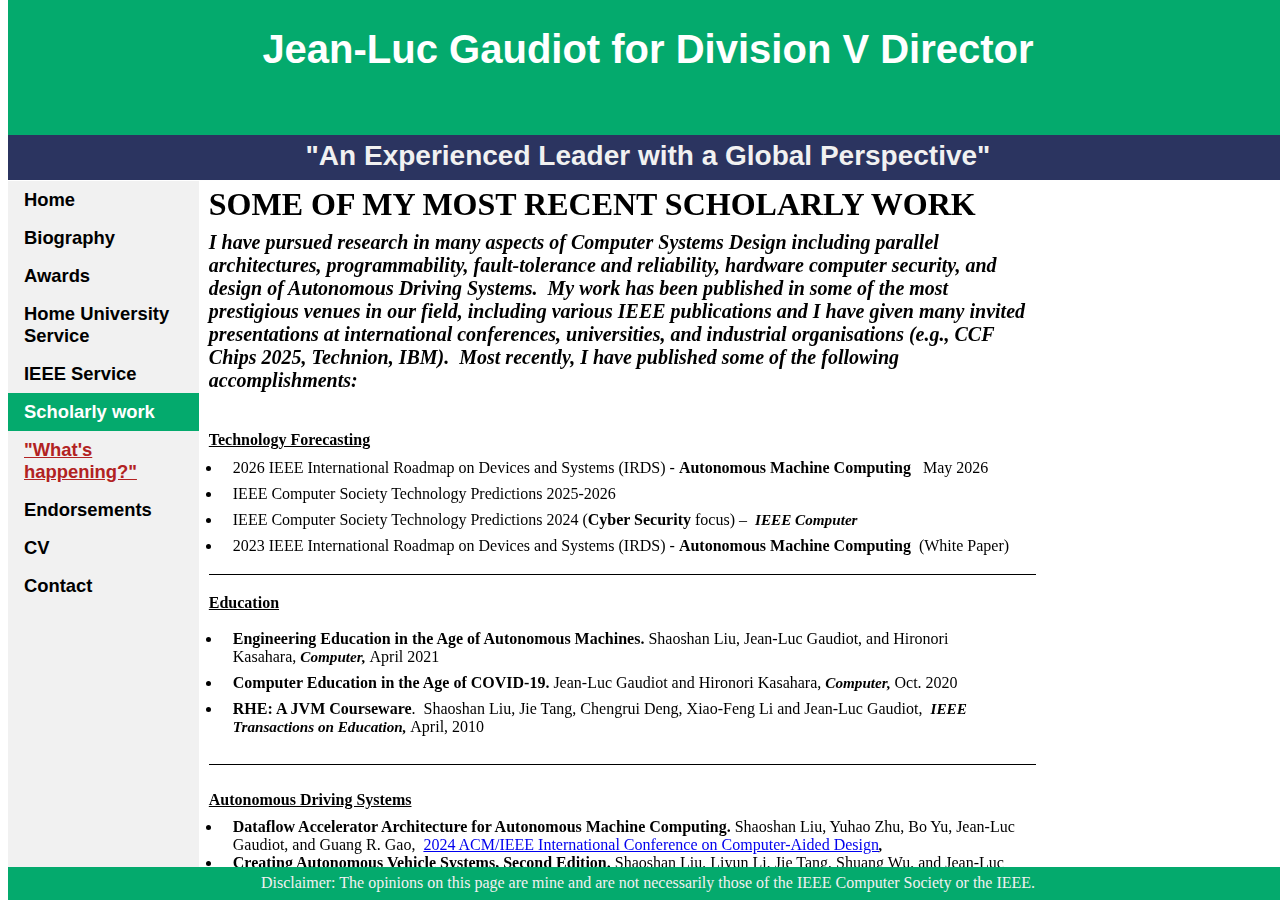
<file: scholarly_work.html>
<!DOCTYPE html>
<html lang="en" xmlns="http://www.w3.org/1999/html">
<head>
    <meta charset="UTF-8">
    <title>Scholarly Work</title>
    <script src="https://ajax.googleapis.com/ajax/libs/jquery/3.7.1/jquery.min.js"></script>
    <link href="support_files/stylesheet.css" rel="stylesheet" type="text/css">
</head>

<style>
    @keyframes glowing {
        0% {
            background-color: #2ba805;
            box-shadow: 0 0 5px #2ba805;
        }
        50% {
            background-color: #49e819;
            box-shadow: 0 0 20px #49e819;
        }
        100% {
            background-color: #2ba805;
            box-shadow: 0 0 5px #2ba805;
        }
    }
</style>

<body>

<section class="TitleBanner" id="titleBanner">
    <h1 class="Title" id="title">Jean-Luc Gaudiot for Division V Director</h1>

</section>
<!--<section class="banner" id=banner>-->
<!--    <a class="bannerLink" href='https://www.ieee.org/election'>IEEE Voting Site</a>-->
<!--</section>-->

<section class="banner" id=banner>
    <a class="bannerLink">"An Experienced Leader with a Global Perspective"</a>
</section>
<section class="bodySection" id="bodySection">
    <div class="navigationBar" data-scrolled="true" id="navBar">
        <nav>
            <ul>
                <li><a href="index.html">Home</a></li>
                <li><a href="bio.html">Biography</a></li>
                <li><a href="awards.html">Awards</a></li>
                <li><a href="home_university_service.html">Home University Service</a></li>
                <li><a href="IEEE_service.html">IEEE Service</a></li>
                <li><a class="active" href="scholarly_work.html">Scholarly work</a></li>
                <li><a style="color: firebrick" href="What's%20happening.html"><b><u>"What's happening?"</u></b></a></li>
                <li><a href="endorsements.html">Endorsements</a></li>
                <!--<li><a href="support_files/Application%20Form.pdf">Nomination Form</a></li>-->
                <li><a href="support_files/resume.pdf">CV</a></li>
                <li><a href="contact.html">Contact</a></li>
            </ul>
        </nav>
    </div>

    <div class="contentBlock" id="content" style="font-family:'Times New Roman'">
        <div>
            <h3 style="font-size: 2em; margin-bottom: 8px"><strong>SOME OF MY MOST RECENT SCHOLARLY WORK</strong></h3>
            <p style="margin-top:0pt; margin-bottom:8pt; font-size: 1.25em"><em><strong> I have pursued research in many aspects of Computer Systems
                Design including parallel architectures, programmability, fault-tolerance and reliability, hardware
                computer security, and design of Autonomous Driving Systems.&nbsp; My work has been published in some of
                the most prestigious venues in our field, including various IEEE publications and I have given many
                invited presentations at international conferences, universities, and industrial organisations (e.g.,
                CCF Chips 2025, Technion, IBM).&nbsp; Most recently, I have published some of the following accomplishments:
            </strong></em></p>
            <p style="margin-top:0pt; margin-bottom:8pt; line-height:108%; font-size:12pt;"><strong>&nbsp;</strong></p>
            <p style="margin-top:0pt; margin-bottom:8pt; line-height:108%; font-size:12pt;"><strong><u>Technology
                Forecasting</u></strong></p>

            <ul style="margin:0pt; padding-left:0pt;" type="disc">
                <li style="margin-top:6pt; margin-left:10.06pt; padding-left:7.94pt; font-family:serif;">2026 IEEE International
                        Roadmap on Devices and Systems (IRDS) -&nbsp;<strong>Autonomous Machine Computing&nbsp;</strong>&nbsp; May 2026 &nbsp;</li>
            </ul>
            <div style="margin-top:6pt; border-bottom:0.75pt solid #000000; clear:both;">

            <ul style="margin:0pt; padding-left:0pt;" type="disc">
                <li style="margin-top:6pt; margin-left:10.06pt; padding-left:7.94pt; font-family:serif;">IEEE Computer
                    Society Technology Predictions 2025-2026 &nbsp;</li>
            </ul>
            <div style="margin-top:6pt; border-bottom:0.75pt solid #000000; clear:both;">
            
            <ul style="margin:0pt; padding-left:0pt;" type="disc">
                <li style="margin-top:6pt; margin-left:10.06pt; padding-left:7.94pt; font-family:serif;">IEEE Computer
                    Society Technology Predictions 2024 (<strong>Cyber Security&nbsp;</strong>focus) – &nbsp;<em>IEEE
                        Computer</em></li>
            </ul>
            <div style="margin-top:6pt; border-bottom:0.75pt solid #000000; clear:both;">
                <ul style="margin:0pt; padding-left:0pt;" type="disc">
                    <li style="margin-left:10.06pt; padding-left:7.94pt; font-family:serif;">2023 IEEE International
                        Roadmap on Devices and Systems (IRDS) -&nbsp;<strong>Autonomous Machine Computing&nbsp;</strong>&nbsp;(White
                        Paper)&nbsp;
                    </li>
                </ul>
                <p style="margin-top:0pt; margin-bottom:0pt; padding-bottom:1pt;">&nbsp;</p>
            </div>
            <p style="margin-top:14pt; margin-bottom:14pt; line-height:normal; font-size:12pt;"><strong><u>Education</u></strong>
            </p>
            <ul style="margin:0pt; padding-left:0pt;" type="disc">
                <li style="margin-top:14pt; margin-left:10.06pt; padding-left:7.94pt; font-family:serif;"><strong>Engineering
                    Education in the Age of Autonomous Machines.&nbsp;</strong>Shaoshan Liu, Jean-Luc Gaudiot, and
                    Hironori Kasahara,&nbsp;<em>Computer,&nbsp;</em>April 2021
                </li>
                <li style="margin-top:6pt; margin-left:10.06pt; padding-left:7.94pt; font-family:serif;"><strong>Computer
                    Education in the Age of COVID-19.&nbsp;</strong>Jean-Luc Gaudiot and Hironori Kasahara,&nbsp;<em>Computer,&nbsp;</em>Oct.
                    2020&nbsp;
                </li>
                <li style="margin-top:6pt; margin-left:10.06pt; line-height:normal; padding-left:7.94pt; font-family:serif;">
                    <strong>RHE: A JVM Courseware</strong>.&nbsp;&nbsp;Shaoshan Liu, Jie Tang, Chengrui Deng, Xiao-Feng
                    Li and Jean-Luc Gaudiot,&nbsp;&nbsp;<em>IEEE Transactions on Education,&nbsp;</em>April, 2010
                </li>
            </ul>
            <p style="margin-top:6pt; margin-bottom:0pt; border-bottom:0.75pt solid #000000; padding-bottom:1pt;">
                &nbsp;</p>
            <p style="margin-top:6pt; margin-left:18pt; margin-bottom:0pt;">&nbsp;</p>
            <p style="margin-top:0pt; margin-bottom:8pt; line-height:108%; font-size:12pt;"><strong><u>Autonomous
                Driving Systems</u></strong></p>
            <ul style="margin:0pt; padding-left:0pt;" type="disc">

                <li style="margin-left:10.06pt; padding-left:7.94pt; font-family:serif;"><strong>Dataflow Accelerator Architecture for Autonomous Machine Computing.</strong>&nbsp;Shaoshan Liu, Yuhao Zhu, Bo Yu, Jean-Luc Gaudiot, and Guang R. Gao,
                    &nbsp;<a href="https://ieeexplore.ieee.org/document/11126312"
                                              style="text-decoration:none;"><u>2024 ACM/IEEE International Conference on Computer-Aided Design</u></a><em>,&nbsp;</em>
                </li>




                
                <li style="margin-left:10.06pt; padding-left:7.94pt; font-family:serif;"><strong>Creating Autonomous
                    Vehicle Systems, Second Edition.</strong>&nbsp;Shaoshan Liu, Liyun Li, Jie Tang, Shuang Wu, and
                    Jean-Luc Gaudiot,&nbsp;<a href="https://doi.org/10.2200/S01036ED1V01Y202007CSL012"
                                              style="text-decoration:none;"><u>Morgan &amp; Claypool
                        Publishers</u></a><em>,&nbsp;</em>September 2020
                </li>
                <li style="margin-top:6pt; margin-left:10.06pt; padding-left:7.94pt; font-family:serif;"><strong>Rise of
                    the Autonomous Machines.&nbsp;</strong>Shaoshan Liu and Jean-Luc Gaudiot,&nbsp;<a
                        href="https://ieeexplore.ieee.org/abstract/document/9681681" style="text-decoration:none;"><u>IEEE
                    Computer</u></a><em>, January 2022</em></li>
                <li style="margin-top:6pt; margin-left:10.06pt; padding-left:7.94pt; font-family:serif;"><strong>A
                    Container Based Edge Offloading Framework For Autonomous Driving.</strong><br>Jie Tang, Rao Yu,
                    Shaoshan Liu, and Jean-Luc Gaudiot ,&nbsp;<a href="https://ieeexplore.ieee.org/document/8995560"
                                                                 style="text-decoration:none;"><u>IEEE
                        Access</u></a><em>,</em>&nbsp;February 2020
                </li>
            </ul>
            <div style="margin-top:6pt; border-bottom:0.75pt solid #000000; clear:both;">
                <ul style="margin:0pt; padding-left:0pt;" type="disc">
                    <li style="margin-left:10.06pt; padding-left:7.94pt; font-family:serif;"><strong>Autonomous Vehicles
                        Should Start Small, Go Slow.&nbsp;</strong>Shaoshan Liu and Jean-Luc Gaudiot,&nbsp;<br><a
                            href="https://spectrum.ieee.org/robotics/robotics-software/autonomous-vehicles-should-start-small-go-slow"
                            style="text-decoration:none;"><em><u>IEEE Spectrum</u></em></a><em>,&nbsp;</em>March 2020
                    </li>
                </ul>
                <p style="margin-top:0pt; margin-bottom:0pt; padding-bottom:1pt;">&nbsp;</p>
            </div>
            <p style="margin-top:0pt; margin-bottom:8pt;">&nbsp;</p>
            <p style="margin-top:0pt; margin-bottom:0pt; line-height:108%; font-size:12pt;"><strong><u>Hardware Cyber
                Security</u></strong></p>
            <div style="margin-top:6pt; border-bottom:0.75pt solid #000000; clear:both;">

               </li>
                <ul style="margin:0pt; padding-left:0pt;" type="disc">
                <li style="margin-top:6pt; margin-left:10.06pt; padding-left:7.94pt; font-family:serif;"><strong>A Data-Driven Approach Using Hardware Performance Counters to Detect Micro-Architectural Attacks .&nbsp;</strong>Jaya Kotha and Jean-Luc Gaudiot,&nbsp;<a
                        href="https://ieeexplore.ieee.org/document/11126702" style="text-decoration:none;"><u>2025 IEEE 49th Annual Computers, Software, and Applications Conference (COMPSAC)</u></a><em>, July 2025</em></li>
               
                </li>
                
                </ul>
                
                <ul style="margin:0pt; padding-left:0pt;" type="disc">
                    <li style="margin-left:10.06pt; padding-left:7.94pt; font-family:serif;"><strong>Detecting Spectre
                        Attacks Using Hardware Performance Counters.</strong><strong>&nbsp;&nbsp;</strong>Congmiao Li
                        and Jean-Luc Gaudiot,&nbsp;<a href="https://ieeexplore.ieee.org/document/9437667"
                                                      style="text-decoration:none;"><u>IEEE Transactions on
                            Computers</u></a><em>,&nbsp;</em>June 2022 (Article of the Month)
                    </li>
                </ul>
                <p style="margin-top:0pt; margin-bottom:0pt; padding-bottom:1pt;">&nbsp;</p>
            </div>
            <p style="margin-top:0pt; margin-bottom:8pt;">&nbsp;</p>
            <p style="margin-top:0pt; margin-bottom:8pt; line-height:108%; font-size:12pt;"><strong><u>Machine Learning
                Strategies</u></strong></p>
            <div style="margin-top:6pt; border-bottom:0.75pt solid #000000; clear:both;">
                <ul style="margin:0pt; padding-left:0pt;" type="disc">
                    <li style="margin-left:10.06pt; padding-left:7.94pt; font-family:serif;"><strong>Adaptive Aggregated
                        Drift Detector.</strong><strong>&nbsp;&nbsp;</strong>Beverly Abadines Quon and Jean-Luc Gaudiot&nbsp;<br><em>Data-centric
                        Machine Learning Research (DMLR) Workshop at ICML 2023</em></li>
                    <li style="margin-left:10.06pt; padding-left:7.94pt; font-family:serif;"><strong>Concept drift
                        detection for distributed multi-model machine learning systems.&nbsp;</strong>Beverly Abadines
                        Quon and Jean-Luc Gaudiot,&nbsp;<em>2022 COMPSAC</em></li>
                </ul>
                <p style="margin-top:0pt; margin-bottom:0pt; padding-bottom:1pt;">&nbsp;</p>
            </div>
            <p style="margin-top:6pt; margin-left:18pt; margin-bottom:0pt;">&nbsp;</p>
            <p style="margin-top:0pt; margin-bottom:8pt; line-height:108%; font-size:12pt;"><strong><u>Heterogeneous
                Parallel Architectures</u></strong></p>
            <ul style="margin:0pt; padding-left:0pt;" type="disc">
                <li style="margin-left:10.52pt; margin-bottom:8pt; line-height:108%; padding-left:7.48pt; font-family:serif; font-size:12pt;">
                    <strong>PDAWL: Profile-based Iterative Dynamic Adaptive WorkLoad Balance on Heterogeneous
                        Architectures.&nbsp;</strong>Tongsheng Geng, Marcos Amaris, Stephane Zuckerman, Alfredo Goldman,
                    Guang R. Gao, and Jean-Luc Gaudiot, 23<sup>rd</sup>&nbsp;Workshop on Job Scheduling Strategies for
                    Parallel Processing (JSSPP 2020),&nbsp;<em>May 22, 2020</em></li>
            </ul>
        </div>
    </div>

    <div class="img_block" id="img">
        <img alt="pending image upload" src="images/scholarly.jpg"/>
        <a class="button" href='https://www.ieee.org/election' id="buttonIeee">Vote Here</a>
    </div>
</section>

<section class="footer" id="footer">
    <p class="footNote">Disclaimer: The opinions on this page are mine and are not necessarily those of the IEEE
        Computer Society or the
        IEEE.</p>
</section>

</body>

</html>
</file>
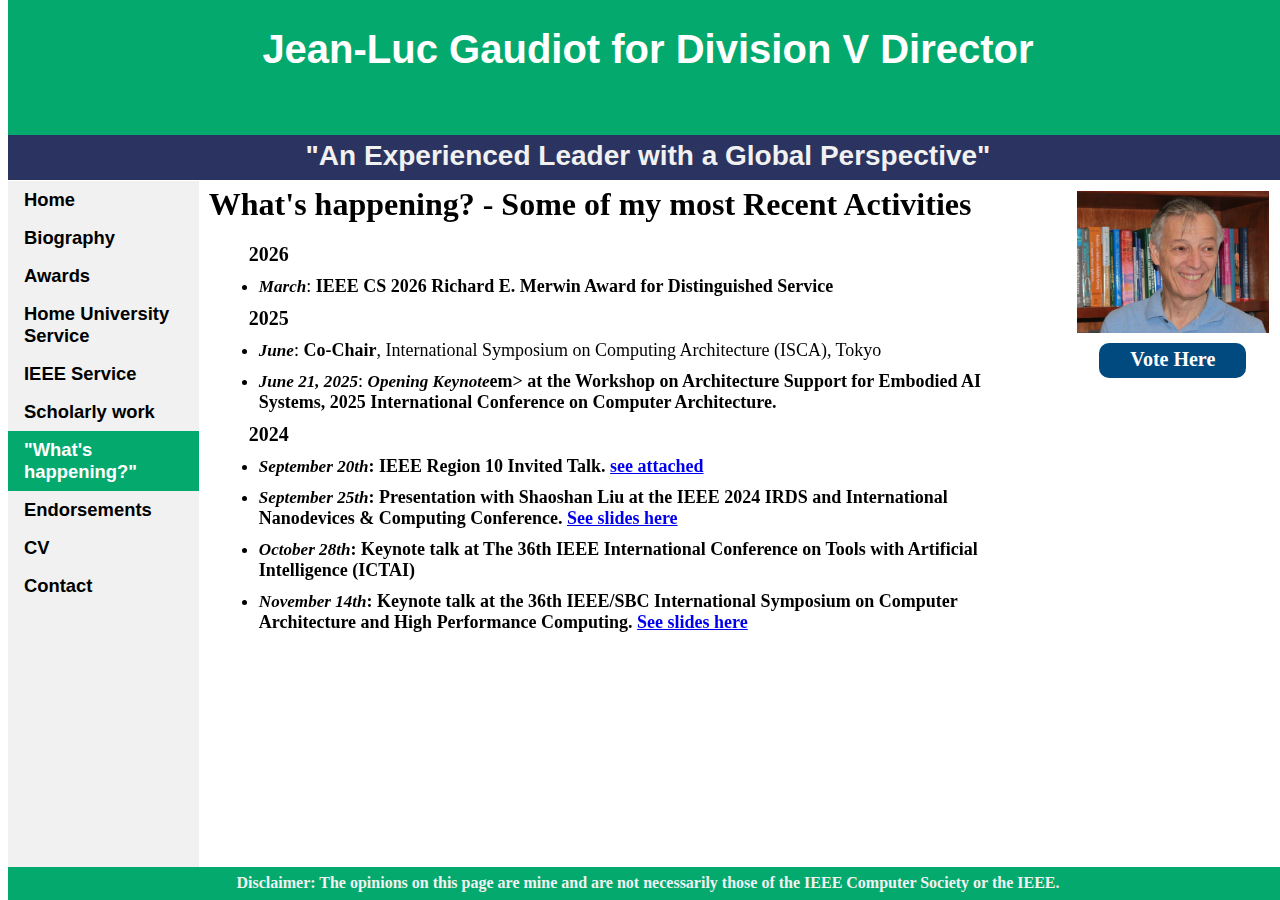
<file: What's happening.html>
<!DOCTYPE html>
<html lang="en">
<head>
    <meta charset="UTF-8">
    <title>What's Happening?</title>
    <script src="https://ajax.googleapis.com/ajax/libs/jquery/3.7.1/jquery.min.js"></script>
    <link href="support_files/stylesheet.css" rel="stylesheet" type="text/css">
</head>
<style>
    @keyframes glowing {
        0% {
            background-color: #2ba805;
            box-shadow: 0 0 5px #2ba805;
        }
        50% {
            background-color: #49e819;
            box-shadow: 0 0 20px #49e819;
        }
        100% {
            background-color: #2ba805;
            box-shadow: 0 0 5px #2ba805;
        }
    }
</style>

<body>

<section class="TitleBanner" id="titleBanner">
    <h1 class="Title" id="title">Jean-Luc Gaudiot for Division V Director</h1>

</section>
<!--<section class="banner" id=banner>-->
<!--    <a class="bannerLink" href='https://www.ieee.org/election'>IEEE Voting Site</a>-->
<!--</section>-->

<section class="banner" id=banner>
    <a class="bannerLink">"An Experienced Leader with a Global Perspective"</a>
</section>


<section class="bodySection" id="bodySection">
    <div class="navigationBar" data-scrolled="true" id="navBar">
        <nav>
            <ul>
                <li><a href="index.html">Home</a></li>
                <li><a href="bio.html">Biography</a></li>
                <li><a href="awards.html">Awards</a></li>
                <li><a href="home_university_service.html">Home University Service</a></li>
                <li><a href="IEEE_service.html">IEEE Service</a></li>
                <li><a href="scholarly_work.html">Scholarly work</a></li>
                <li><a class="active" href="What's%20happening.html">"What's happening?"</a></li>
                <li><a href="endorsements.html">Endorsements</a></li>
                <!--<li><a href="support_files/Application%20Form.pdf">Nomination Form</a></li>-->
                <li><a href="support_files/resume.pdf">CV</a></li>
                <li><a href="contact.html">Contact</a></li>
            </ul>
        </nav>
    </div>

    <div class="contentBlock" id="content" style="font-family:'Times New Roman',serif">
        <h3 style="font-size: 2em; margin-bottom: 8px">What's happening? - Some of my most Recent Activities</h3>
        <ul style="font-size: 1.25em">

<b>2026</b>

            <li>
                <em>March</em>: <b>IEEE CS 2026 Richard E. Merwin Award for Distinguished Service</b>
            </li>


<b>2025</b>
            <li>
                <em>June</em>: <b>Co-Chair</b>, International Symposium on Computing Architecture (ISCA), Tokyo</b>
            </li>
            <li>
             <em>June 21, 2025</em>: <b><em>Opening Keynote</em>em> at the Workshop on Architecture Support for Embodied AI Systems, 2025 International Conference on Computer Architecture.  
            </li>


<b>2024</b>
            
            <li>
                <em>September 20th</em>: IEEE Region 10 <b>Invited Talk</b>.
                <a href="images/R10%20Talk%20-%2021%20Sept%202024.png" target="_blank">see attached</a>
            </li>
            <li>
                <em>September 25th</em>: <b>Presentation</b> with Shaoshan Liu at the IEEE 2024 IRDS and International
                Nanodevices & Computing Conference.
                <a href=" http://pascal.eng.uci.edu/JLG4DD/2024_IRDS_Autonomous-Machine-Computing.pdf" target="_blank">See
                    slides here</a>
            </li>
            <li>
                <em>October 28th</em>: <b>Keynote talk</b> at The 36th IEEE International Conference on
                Tools with Artificial Intelligence (ICTAI)
            </li>
            <li>
                <em>November 14th</em>: <b>Keynote talk</b> at the 36th IEEE/SBC International Symposium on Computer
                Architecture and High Performance Computing.
                <a href="https://sites.google.com/ime.usp.br/sbac2024" target="_blank">See slides here</a>
            </li>
        </ul>

    </div>

    <div class="img_block" id="img">
        <img alt="pending image upload" src="images/bio.jpg"/>
        <a class="button" href='https://www.ieee.org/election' id="buttonIeee">Vote Here</a>
    </div>
</section>

<section class="footer" id="footer">
    <p class="footNote">Disclaimer: The opinions on this page are mine and are not necessarily those of the IEEE
        Computer Society or the
        IEEE.</p>
</section>

</body>

</html>
</file>
<file: support_files/stylesheet.css>
.TitleBanner {
    position: fixed;
    top: 0;
    width: 100%;
    height: 15%;
    background-color: #04AA6D;


    .Title {
        display: block;
        color: white;
        text-align: center;
        font-size: 2.5em;
        font-family: 'Source Sans Pro Topnav', sans-serif
    }
}

.banner {
    position: fixed;
    background-color: #2b3460;
    top: 15%;
    height: 5%;
    width: 100%;
}

.bannerLink {
    display: inline-block;
    width: inherit;
    color: #f1f1f1;
    font-size: 1.75em !important;
    font-weight: bold;
    padding-top: 5px;
    text-decoration: none;
    font-family: 'Source Sans Pro Topnav', sans-serif;
    text-align: center;
}

.bannerLink:hover, .bannerLink:active {
    background-color: #151515;
}



.bodySection {
    position: fixed;
    top: 20%;
    left: 8px;
    background-color: initial;
    width: inherit;
    height: 90%;
    padding-top: 1px;
    overflow: auto;


    .navigationBar {
        /*position: relative;*/
        /*left: 8px;*/
        /*top: 0;*/
        display: block;
        float: left;
        scroll-behavior: smooth;
        height: inherit;
        width: 15%;
        min-width: 120px;
        background-color: #f1f1f1;
        font-family: 'Source Sans Pro Topnav', sans-serif;

        ul {
            list-style-type: none;
            font-weight: bold;
            /*font-family: "Times New Roman", serif;*/
            margin: 0;
            padding: 0;
            font-size: 1.15em;
            width: inherit;
            background-color: #f1f1f1;

            li a {
                display: block;
                color: #000;
                padding: 8px 16px;
                text-decoration: none;
            }

            li a:hover {
                background-color: #555;
                color: white;
            }

            li a.active {
                background-color: #04AA6D;
                color: white;

            }

        }

    }

    .img_block {
        /*position: relative;*/
        /*right: 5px;*/
        /*top:0;*/
        float: left;
        display: block;
        height: inherit;
        width: 10%;
        min-width: 120px;

        img {
            position: relative;
            left: 25%;
            float: left;
            height: auto;
            width: 15vw ;
            padding: 10px;
            object-fit: cover;
        }

        /*.button {*/
        /*    !*position: relative;*!*/
        /*    !*width: 100%;*!*/
        /*    !*left: 50%;*!*/
        /*    !*width: inherit;*!*/
        /*}*/

        .button {
            position: relative;
            width: 100%;
            height: 25px;
            left: 50%;
            background-color: #004A7F;
            -webkit-border-radius: 10px;
            border-radius: 10px;
            border: none;
            color: #FFFFFF;
            cursor: pointer;
            display: inline-block;
            font-size: 20px;
            padding: 5px 10px;
            text-align: center;
            text-decoration: none;
            animation: glowing 750ms infinite;
        }
        @keyframes glowing {
            0% {
                background-color: #2ba805;
                box-shadow: 0 0 5px #2ba805;
            }
            50% {
                background-color: #49e819;
                box-shadow: 0 0 20px #49e819;
            }
            100% {
                background-color: #2ba805;
                box-shadow: 0 0 5px #2ba805;
            }
        }
    @keyframes glowing {
        0% {
            background-color: #2ba805;
            box-shadow: 0 0 5px #2ba805;
        }
        50% {
            background-color: #49e819;
            box-shadow: 0 0 20px #49e819;
        }
        100% {
            background-color: #2ba805;
            box-shadow: 0 0 5px #2ba805;
        }
    }

        /*a:link, a:visited {*/
        /*    background-color: white;*/
        /*    color: black;*/
        /*    border: 2px solid green;*/
        /*    padding: 10px 20px;*/
        /*    text-align: center;*/
        /*    text-decoration: none;*/
        /*    display: inline-block;*/
        /*}*/

        /*a:hover, a:active {*/
        /*    background-color: green;*/
        /*    color: white;*/
        /*}*/
    }

    .contentBlock {
        display: block;
        float: left;
        width: 65%;
        height: 85%;
        overflow: auto;
        padding-left: 10px;
    }

    .contentBlock::-webkit-scrollbar {
        display: none;
    }

    .contentBlock h3 {
        font-size: 2em;
        margin-top: 5px;
    }
    .goals {
        font-size: 1.25em;
        font-weight: bold;
        line-height: 1.6;
    }

    .goal{
        padding-left: 5%;
    }

    .goals strong{
        color: darkred;
    }

    .lastLine {
        font-size: 1.25em;
        font-weight: bold;
        line-height: 1.6;
    }
    .lastLine strong{
        color: darkred;
    }

    .contentBlock p {
        font-size: 1em;
    }

    .contentBlock ul {
        list-style-type: disc;
    }

    .contentBlock > ul li {
        font-size: 0.9em;
        margin: 10px;
    }

    .contentBlock ul li em {
        font-size: .95em;
        font-weight: bold;
    }

    .contentBlock > ul li ul {
        list-style-type: circle;
        margin: 10px;
    }
    .contentBlock > ul li ul li {
        margin: 5px;
    }

    .contentBlock > ul > ul {
        list-style-type: circle;
    }


}
.bodySection::after {
    content: "";
    display: table;
    clear: both;
}

.footer {
    position: fixed;
    width: 100%;
    bottom: 0;
    max-height: 5%;
    line-height: 5%;
    background-color: #04AA6D;
    text-align: center;

    p.footNote {
        display: inline-block;
        vertical-align: middle;
        color: #f1f1f1;
    }
}
</file>
